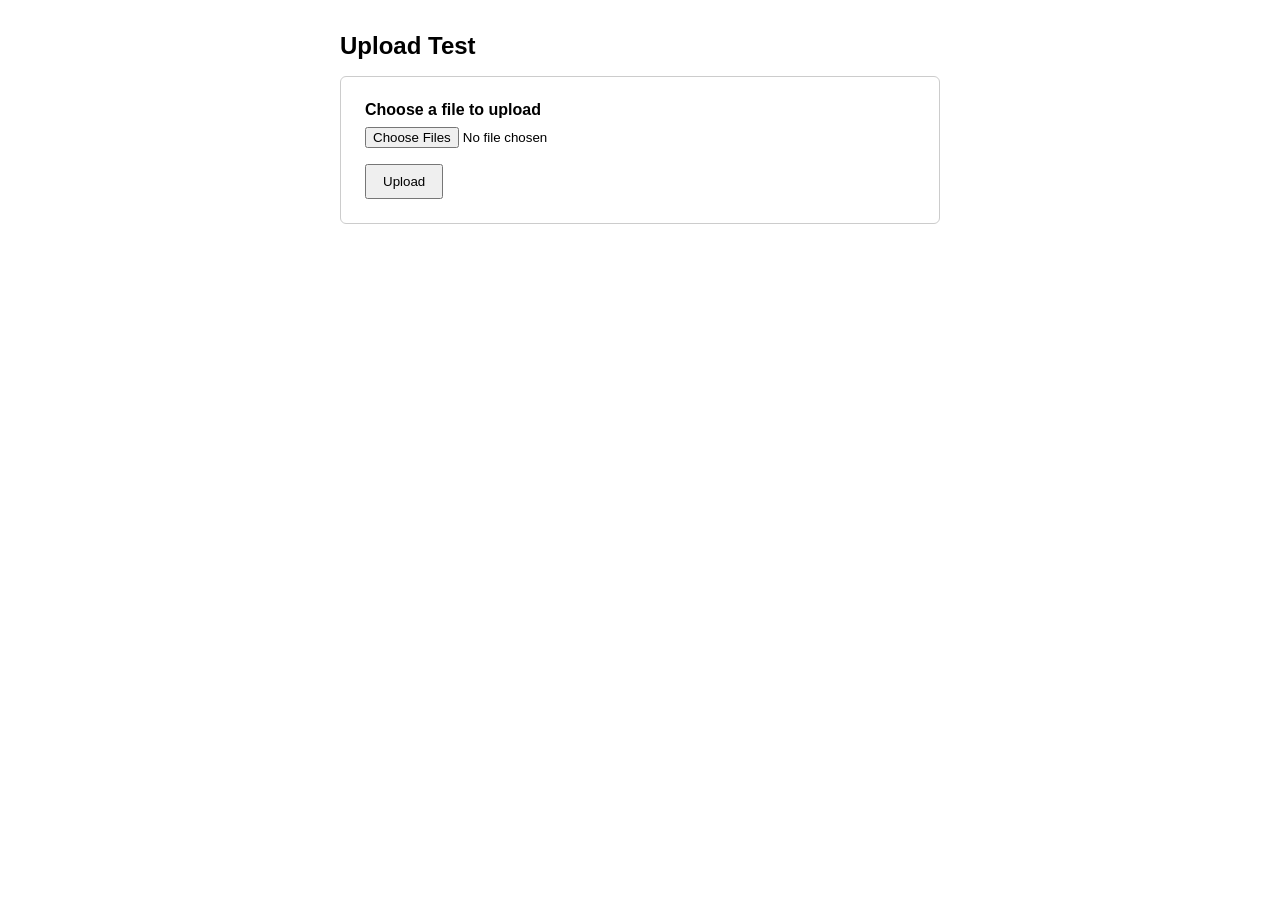
<file: www/upload/upload.html>
<!DOCTYPE html>
<html lang="en">
<head>
  <meta charset="UTF-8">
  <title>Upload Test</title>
  <style>
    body {
      font-family: sans-serif;
      max-width: 600px;
      margin: 2rem auto;
      padding: 0 1rem;
    }
    h1 { font-size: 1.5rem; }
    form {
      border: 1px solid #ccc;
      padding: 1.5rem;
      border-radius: 6px;
    }
    label {
      display: block;
      margin-bottom: 0.5rem;
      font-weight: bold;
    }
    input[type="file"] {
      display: block;
      margin-bottom: 1rem;
    }
    button {
      padding: 0.5rem 1rem;
      cursor: pointer;
    }
  </style>
</head>
<body>
  <h1>Upload Test</h1>
  <form action="/upload" method="POST" enctype="multipart/form-data">
    <label for="file">Choose a file to upload</label>
    <input type="file" id="file" name="file" required multiple>
    <button type="submit">Upload</button>
  </form>
</body>
</html>
</file>
